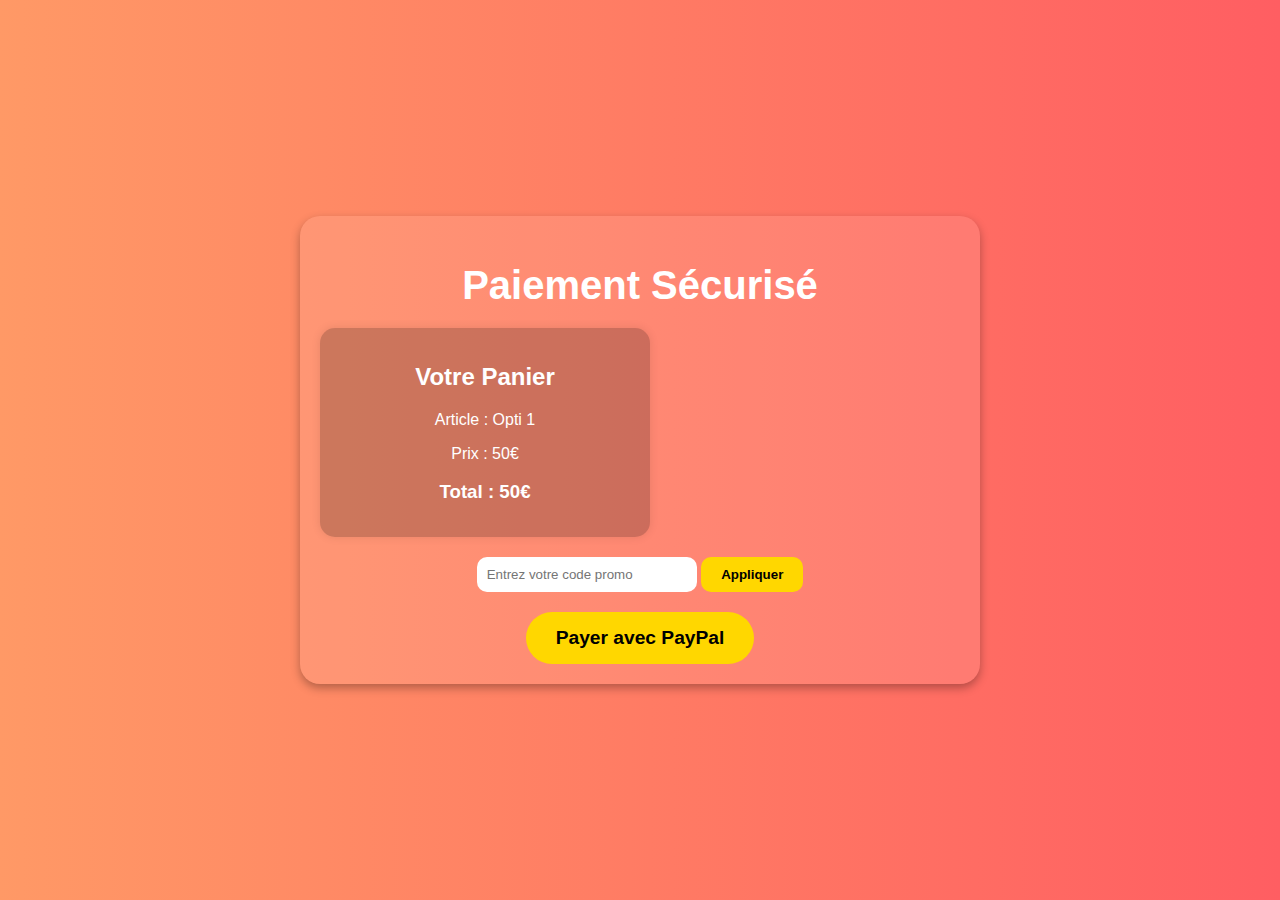
<file: paiement.html>
<!DOCTYPE html>
<html lang="fr">
<head>
    <meta charset="UTF-8">
    <meta name="viewport" content="width=device-width, initial-scale=1.0">
    <title>Paiement</title>
    <link rel="stylesheet" href="styles.css">
</head>
<body>

    <div class="payment-container">
        <h1>Paiement Sécurisé</h1>
        <div class="cart">
            <h2>Votre Panier</h2>
            <p>Article : <span id="cart-opt">Opti 1</span></p>
            <p>Prix : <span id="price">50€</span></p>
            <h3>Total : <span id="total-price">50€</span></h3>
        </div>

        <!-- Zone Code Promo -->
        <div class="promo-container">
            <input type="text" id="promo-code" placeholder="Entrez votre code promo">
            <button onclick="applyPromo()">Appliquer</button>
            <p id="promo-message"></p>
        </div>

        <a id="paypal-button" class="pay-button" href="#" target="_blank">Payer avec PayPal</a>
    </div>

    <script>
        const urlParams = new URLSearchParams(window.location.search);
        const optiChoice = urlParams.get('opti');
        const optiNames = { "1": "Opti 1", "2": "Opti 2", "3": "Opti 3" };
        const optiPrices = { "1": 50, "2": 75, "3": 100 };

        let selectedOpti = "Opti 1";
        let selectedPrice = 50;

        if (optiChoice && optiNames[optiChoice]) {
            selectedOpti = optiNames[optiChoice];
            selectedPrice = optiPrices[optiChoice];

            document.getElementById("cart-opt").textContent = selectedOpti;
            document.getElementById("price").textContent = selectedPrice + "€";
            document.getElementById("total-price").textContent = selectedPrice + "€";
        }

        function updatePayPalLink() {
            const paypalEmail = "ton-email-paypal@exemple.com";
            const currency = "EUR";
            const paypalURL = `https://www.paypal.com/cgi-bin/webscr?cmd=_xclick&business=${paypalEmail}&item_name=${encodeURIComponent(selectedOpti)}&amount=${selectedPrice}&currency_code=${currency}`;
            document.getElementById("paypal-button").href = paypalURL;
        }

        updatePayPalLink();

        function applyPromo() {
            const promoCode = document.getElementById("promo-code").value;
            const validPromos = { "PROMO10": 10, "OPTIMAX20": 20, };

            if (validPromos[promoCode]) {
                const discount = validPromos[promoCode];
                const newPrice = Math.max(selectedPrice - discount, 0);
                document.getElementById("total-price").textContent = newPrice + "€";
                document.getElementById("promo-message").textContent = `Code appliqué: -${discount}€`;
                selectedPrice = newPrice;
                updatePayPalLink();
            } else {
                document.getElementById("promo-message").textContent = "Code invalide !";
            }
        }
    </script>

</body>
</html>
</file>
<file: styles.css>
body {
    font-family: Arial, sans-serif;
    margin: 0;
    padding: 0;
    color: #333;
    text-align: center;
        background: linear-gradient(45deg, #ffffff, #076483);
        background-size: cover;
        height: 100vh;
        margin: 0;
    height: 100vh;
    display: flex;
    flex-direction: column;
    justify-content: center;
    align-items: center;
}

header {
    display: flex;
    justify-content: space-between;
    align-items: center;
    padding: 10px 20px;
    background-color: #000;
    color: white;
    width: 100%;
    position: fixed;
    top: 0;
}

.logo img {
    height: 50px;
}

nav ul {
    list-style: none;
    display: flex;
    margin: 0;
    padding: 0;
}

nav ul li {
    margin-left: 20px;
}

nav ul li a {
    text-decoration: none;
    color: white;
    font-weight: bold;
}

.banner {
    padding: 100px 20px;
    color: white;
}

.cta-button {
    padding: 15px 25px;
    background-color: transparent;
    color: #2bff00;
    border: 2px solid rgb(0, 0, 255);
    font-size: 18px;
    cursor: pointer;
    transition: 0.3s;
    border-radius: 30px;
}

.cta-button:hover {
    background-color: rgb(0, 0, 255);
    color: #2bff00;
}

.hidden {
    display: none;
}

footer {
    padding: 20px;
    background-color: #00000000;
    color: rgb(0, 0, 0);
    position: absolute;
    bottom: 0;
    width: 100%;
}
#services h2 {
    font-size: 2.5em;
    font-weight: bold;
    color: #FF8C00; /* Orange ensoleillé */ 
}

#services p {
    font-size: 1.5em;
    color: #073747; /* Bleu océan */
}
.top-section {
    text-align: center;
    font-size: 0.9em;
    margin-top: 10px;
}
#services {
    position: absolute;
    top: 10%;
    left: 50%;
    transform: translateX(-50%);
    width: 100%;
    text-align: center;
    padding: 20px 0;
    background-color: rgba(255, 255, 255, 0);
}

.hidden {
    display: none;
}
.options-container {
    display: flex;
    justify-content: center;
    align-items: center;
    height: 60vh; /* Augmente la hauteur pour plus de place */
}

.options-box {
    background-color: rgba(6, 104, 15, 0.267);
    border: 4px solid green;
    border-radius: 25px;
    padding: 50px;
    display: flex;
    flex-direction: column; /* Arrange les boutons en colonne */
    align-items: center;
    width: 50%; /* Augmente la largeur */
    height: 300px; /* Définit une hauteur plus grande */
    justify-content: center;
    gap: 20px;
}

.option-button {
    background-color: lightgray;
    border: none;
    width: 80%; /* Les boutons prennent 80% de la largeur du rectangle */
    padding: 20px;
    border-radius: 15px;
    font-size: 1.5em;
    cursor: pointer;
    transition: 0.3s;
    text-align: center;
}

.option-button:hover {
    background-color: green;
    color: white;
}


#services {
    display: none; /* Cache la section au chargement */
}
.banner {
    display: flex;
    flex-direction: column;
    align-items: center;
    justify-content: center;
    height: 100vh;
    text-align: center;
}
.contact-section {
    text-align: center;
    padding: 50px;
    font-size: 1.5em;
}

.contact-section p {
    margin: 15px 0;
}
.payment-section {
    text-align: center;
    padding: 50px;
}

.cart, .discount {
    background: #fff;
    padding: 20px;
    border-radius: 10px;
    margin: 20px auto;
    width: 300px;
    box-shadow: 0 0 10px rgba(0, 0, 0, 0.1);
}

.pay-button {
    background: #007bff;
    color: white;
    border: none;
    padding: 10px 20px;
    font-size: 1.2em;
    cursor: pointer
}
/* Styles généraux */
body {
    font-family: 'Poppins', sans-serif;
    background: linear-gradient(to right, #ff9966, #ff5e62);
    color: #fff;
    text-align: center;
    margin: 0;
    padding: 0;
}

/* Section principale */
.payment-container {
    background: rgba(255, 255, 255, 0.1);
    padding: 20px;
    border-radius: 20px;
    box-shadow: 0 4px 10px rgba(0, 0, 0, 0.3);
    width: 50%;
    margin: 50px auto;
}

/* Titre */
h1 {
    font-size: 2.5rem;
    margin-bottom: 20px;
}

/* Zone des détails */
.cart {
    background: rgba(0, 0, 0, 0.2);
    padding: 15px;
    border-radius: 15px;
    margin: 20px 0;
}

/* Bouton de paiement */
.pay-button {
    display: inline-block;
    background: #FFD700;
    color: #000;
    padding: 15px 30px;
    font-size: 1.2rem;
    font-weight: bold;
    border-radius: 30px;
    text-decoration: none;
    transition: 0.3s;
}

.pay-button:hover {
    background: #ffcc00;
    transform: scale(1.1);
}
/* Champ de code promo */
.promo-container {
    margin: 20px 0;
}

.promo-container input {
    padding: 10px;
    border-radius: 10px;
    border: none;
    outline: none;
    width: 200px;
}

.promo-container button {
    background: #FFD700;
    color: #000;
    padding: 10px 20px;
    border: none;
    border-radius: 10px;
    font-weight: bold;
    cursor: pointer;
    transition: 0.3s;
}

.promo-container button:hover {
    background: #ffcc00;
}

#promo-message {
    font-size: 1em;
    margin-top: 10px;
    color: #ffeb3b;
}
#apply-promo:disabled {
    background-color: gray;
    cursor: not-allowed;
}
</file>
